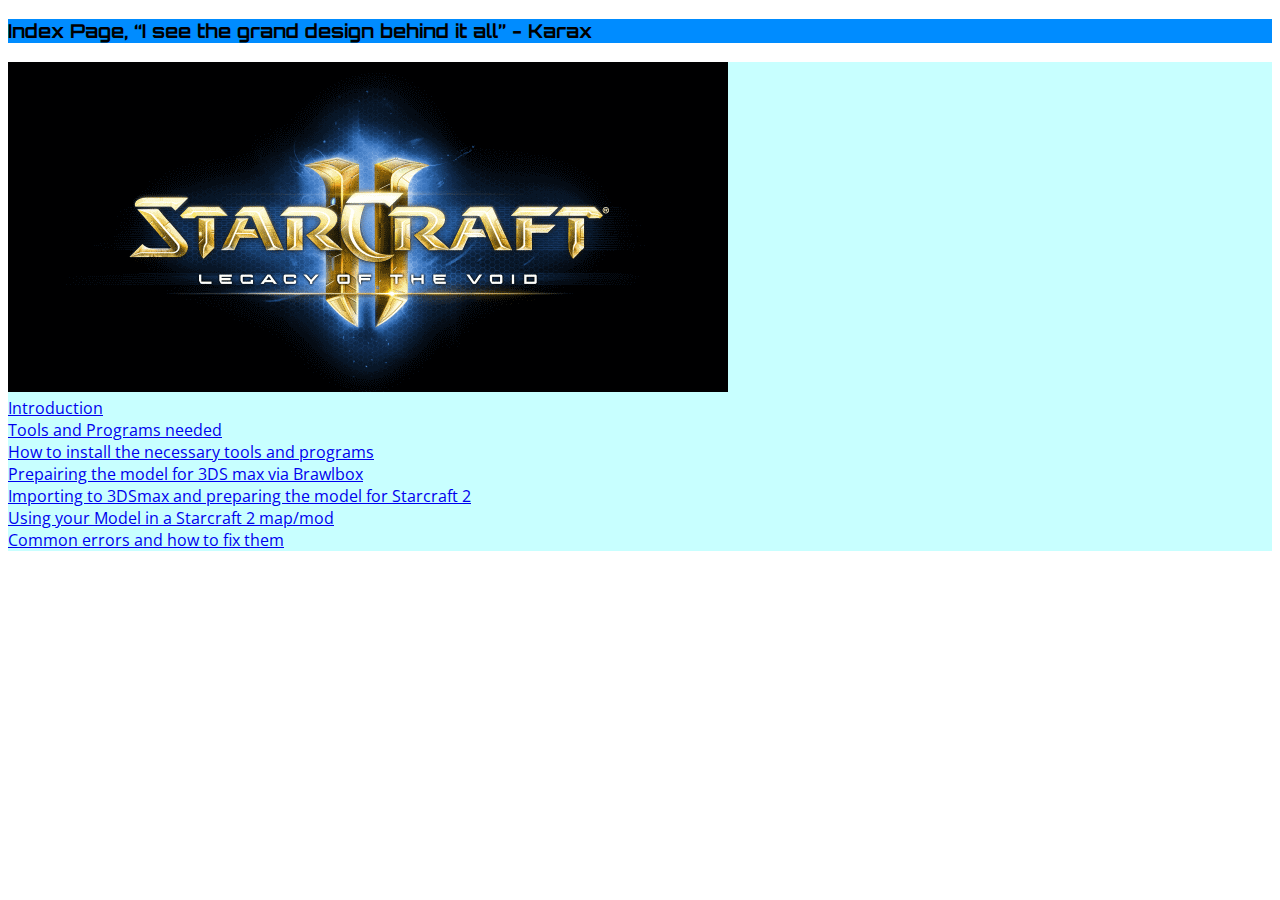
<file: index.html>
<!DOCTYPE html>

   <html lang="en-us">
    <meta charset="UTF-8">
	<meta name="viewport" content="width=device-width, initial-scale=1.0">
    <title>"MDL0 to M3 Conversion Index Page"</title>
	
	<link rel="stylesheet" type="text/css" href="bigproject.css" title="Big Project Stype Sheet"/>
<link rel="preconnect" href="https://fonts.gstatic.com">
<link href="https://fonts.googleapis.com/css2?family=Open+Sans&family=Orbitron:wght@900&display=swap" rel="stylesheet">
    </head>
		
	<body>

	<div class="header">
	
	<p> Index Page, <q>I see the grand design behind it all</q> - Karax </p>

	</div>

	<div class="content">

	<p>
	
	<img src="bigprojectlogo.gif" alt="Starcraft 2 Logo" style="max-width:100vw"/>
	<br>
	
	<a href="bigprojectstartinginfo.html"> Introduction </a>
	<br>
	<a href="bigprojecttools.html"> Tools and Programs needed </a>
	<br>
	<a href="bigprojectinstallingtools.html"> How to install the necessary tools and programs </a>
	<br>
	<a href="bigprojectbrawlboxsteps.html"> Prepairing the model for 3DS max via Brawlbox </a>
	<br>
	<a href="bigproject3dsmaxsteps.html"> Importing to 3DSmax and preparing the model for Starcraft 2 </a>
	<br>
	<a href="bigprojectstarcraft2steps.html"> Using your Model in a Starcraft 2 map/mod </a>
	<br>
	<a href="bigprojectbugfaq.html"> Common errors and how to fix them </a>	

	</p>
	
	</div>
	
    </body>

    </html>
</file>
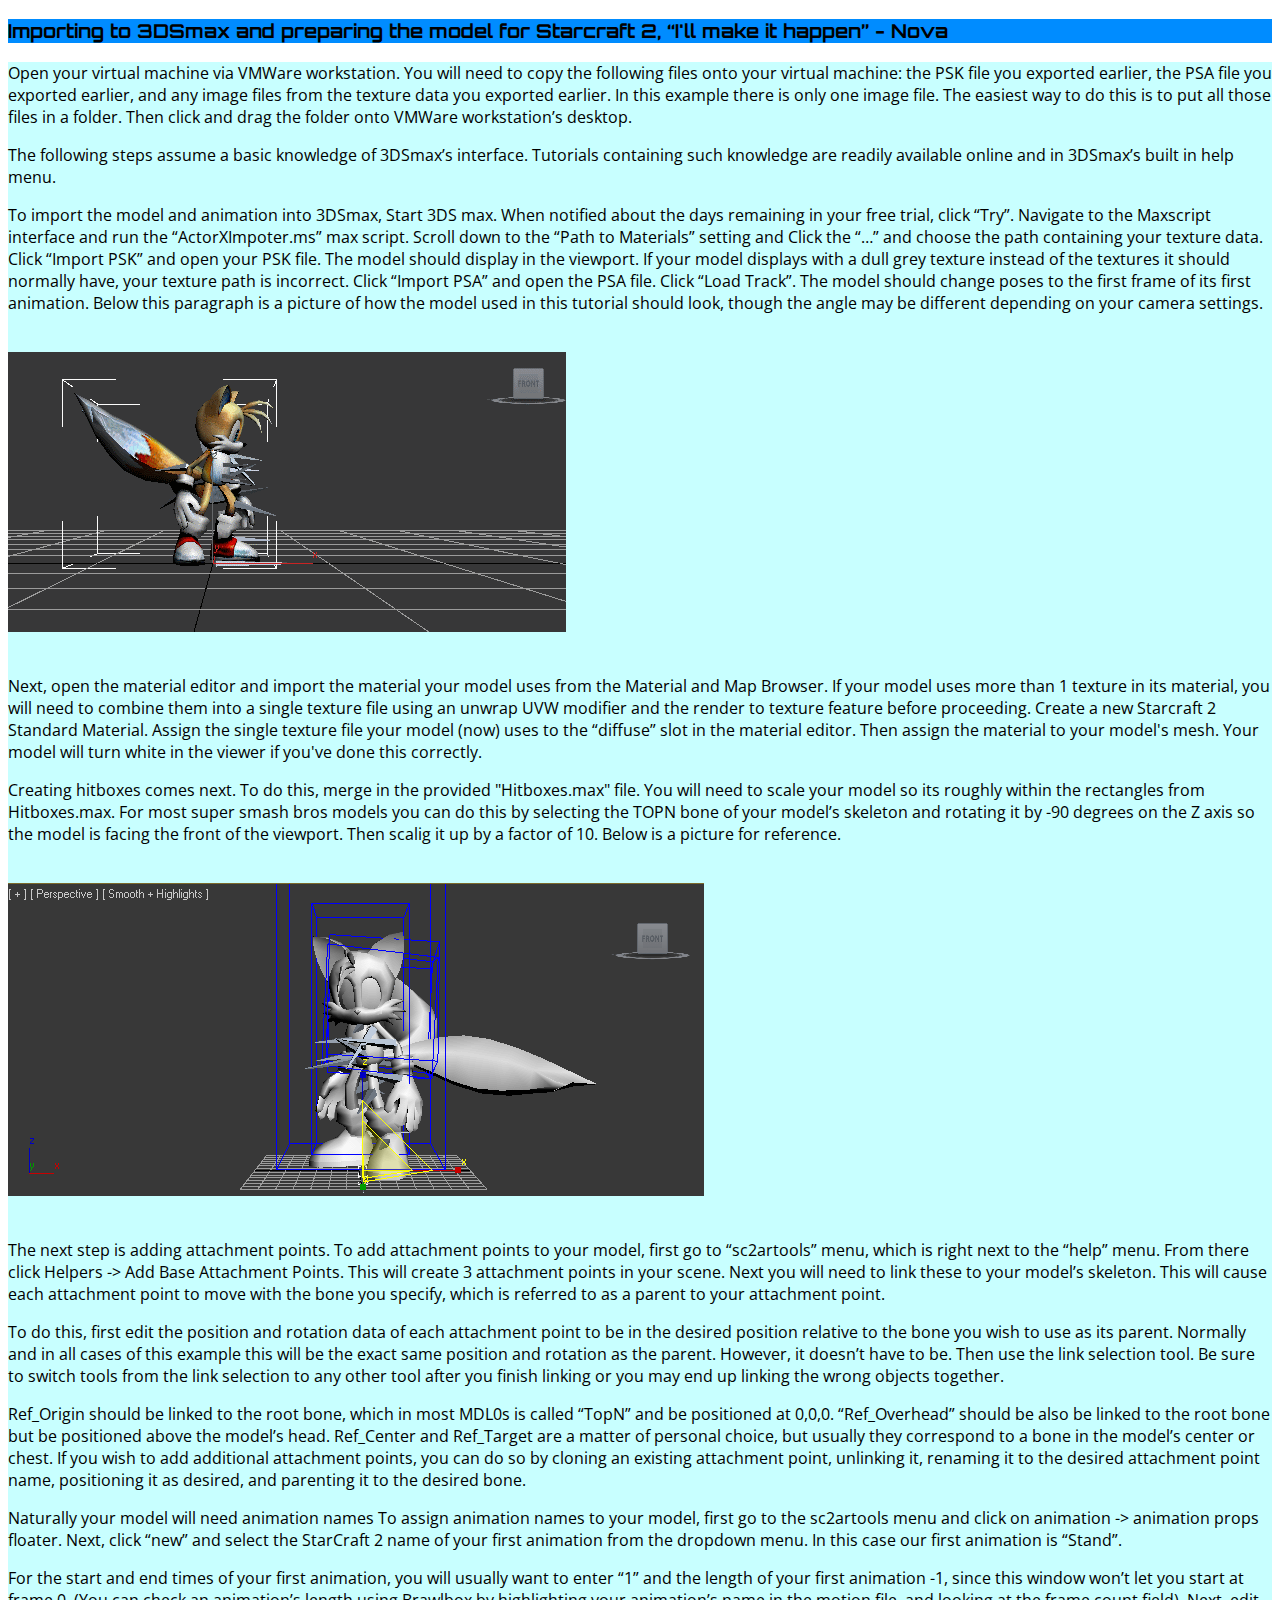
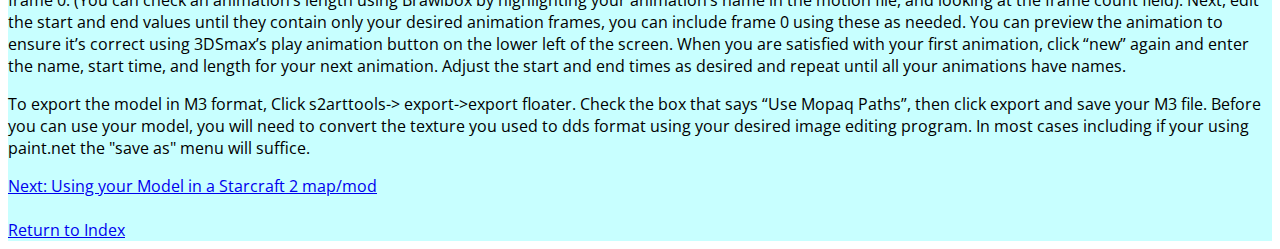
<file: bigproject3dsmaxsteps.html>
<!DOCTYPE html>

   <html lang="en-us">
    <meta charset="UTF-8">
	<meta name="viewport" content="width=device-width, initial-scale=1.0">
    <title>"MDL0 to M3 Conversion 3DSmax Steps Page"</title>
	<link rel="stylesheet" type="text/css" href="bigproject.css" title="Big Project Stype Sheet"/>
	<link rel="preconnect" href="https://fonts.gstatic.com">
	<link href="https://fonts.googleapis.com/css2?family=Open+Sans&family=Orbitron:wght@900&display=swap" rel="stylesheet">
	<body>

	<div class="header">
	
	<p> Importing to 3DSmax and preparing the model for Starcraft 2, <q>I'll make it happen</q> - Nova </p>

	</div>

	<div class="content">

	<p> Open your virtual machine via VMWare workstation. You will need to copy the following files onto your virtual machine: the PSK file you exported earlier, the PSA
	file you exported earlier, and any image files from the texture data you exported earlier. In this example there is only one image file. The easiest way to do this is
	to put all those files in a folder. Then click and drag the folder onto VMWare workstation’s desktop. </p>

	<p> The following steps assume a basic knowledge of 3DSmax’s interface. Tutorials containing such knowledge are readily available online and in 3DSmax’s built in help menu. </p>
	
	<p> To import the model and animation into 3DSmax, Start 3DS max. When notified about the days remaining in your free trial, click “Try”. Navigate to the Maxscript
	interface and run the “ActorXImpoter.ms” max script. Scroll down to the “Path to Materials” setting and Click the “…” and choose the path containing your texture data.
	Click “Import PSK” and open your PSK file. The model should display in the viewport. If your model displays with a dull grey texture instead of the textures it should
	normally have, your texture path is incorrect. Click “Import PSA” and open the PSA file. Click “Load Track”. The model should change poses to the first frame of its first
	animation. Below this paragraph is a picture of how the model used in this tutorial should look, though the angle may be different depending on your camera settings. </p>
	<br>
	
	<img src="bigprojecttexturesshouldappear.gif" alt="Image with textures"/>

	<br>
	<br>
	
	<p> Next, open the material editor and import the material your model uses from the Material and Map Browser. If your model uses more than 1 texture in its material,
	you will need to combine them into a single texture file using an unwrap UVW modifier and the render to texture feature before proceeding. Create a new Starcraft 2
	Standard Material. Assign the single texture file your model (now) uses to the “diffuse” slot in the material editor. Then assign the material to your model's mesh.
	Your model will turn white in the viewer if you've done this correctly. </p>

	<p> Creating hitboxes comes next. To do this, merge in the provided "Hitboxes.max" file. You will need to scale your model so its roughly within the rectangles from
	Hitboxes.max. For most super smash bros models you can do this by selecting the TOPN bone of your model’s skeleton and rotating it by -90 degrees on the Z axis so the
	model is facing the front of the viewport. Then scalig it up by a factor of 10. Below is a picture for reference. </p>

	<br>
	
	<img src="bigprojectwithinhitboxes.gif" alt="Model within hitboxes"/>

	<br>
	<br>
	
	<p> The next step is adding attachment points. To add attachment points to your model, first go to “sc2artools” menu, which is right next to the “help” menu.
	From there click Helpers -> Add Base Attachment Points. This will create 3 attachment points in your scene. Next you will need to link these to your model’s skeleton.
	This will cause each attachment point to move with the bone you specify, which is referred to as a parent to your attachment point. </p>
	
	<p> To do this, first edit the position and rotation data of each attachment point to be in the desired position relative to the bone you wish to use as its parent.
	Normally and in all cases of this example this will be the exact same position and rotation as the parent. However, it doesn’t have to be. Then use the link selection tool.
	Be sure to switch tools from the link selection to any other tool after you finish linking or you may end up linking the wrong objects together. </p>
	<p> Ref_Origin should be linked to the root bone, which in most MDL0s is called “TopN” and be positioned at 0,0,0.
	“Ref_Overhead” should be also be linked to the root bone but be positioned above the model’s head. Ref_Center and Ref_Target are a matter of personal choice, but usually they correspond to a bone in the model’s center or chest. If you wish to add additional attachment points, you can do so by cloning an existing attachment point, unlinking it, renaming it to the desired attachment point name, positioning it as desired, and parenting it to the desired bone. <p>
	
	<p> Naturally your model will need animation names To assign animation names to your model, first go to the sc2artools menu and click on animation -> animation props floater.
	Next, click “new” and select the StarCraft 2 name of your first animation from the dropdown menu. In this case our first animation is “Stand”. </p>
    <p>	For the start and end times of your first animation, you will usually want to enter “1” and the length of your first animation -1, since this window won’t
	let you start at frame 0. (You can check an animation’s length using Brawlbox by highlighting your animation’s name in the motion file, and looking at the frame count field).
	Next, edit the start and end values until they contain only your desired animation frames, you can include frame 0 using these as needed. You can preview the animation to
	ensure it’s correct using 3DSmax’s play animation button on the lower left of the screen. When you are satisfied with your first animation, click “new” again and enter the
	name, start time, and length for your next animation. Adjust the start and end times as desired and repeat until all your animations have names. </p>

	<p> To export the model in M3 format, Click s2arttools-> export->export floater. Check the box that says “Use Mopaq Paths”, then click export and save your M3 file.
	Before you can use your model, you will need to convert the texture you used to dds format using your desired image editing program. In most cases including if your
	using paint.net the "save as" menu will suffice. </p>
	
	<a href="bigprojectstarcraft2steps.html"> Next: Using your Model in a Starcraft 2 map/mod </a>

	<br>
	<br>
	<a href="bigprojectindex.html"> Return to Index </a>

	</div>
	
    </body>

    </html>
</file>
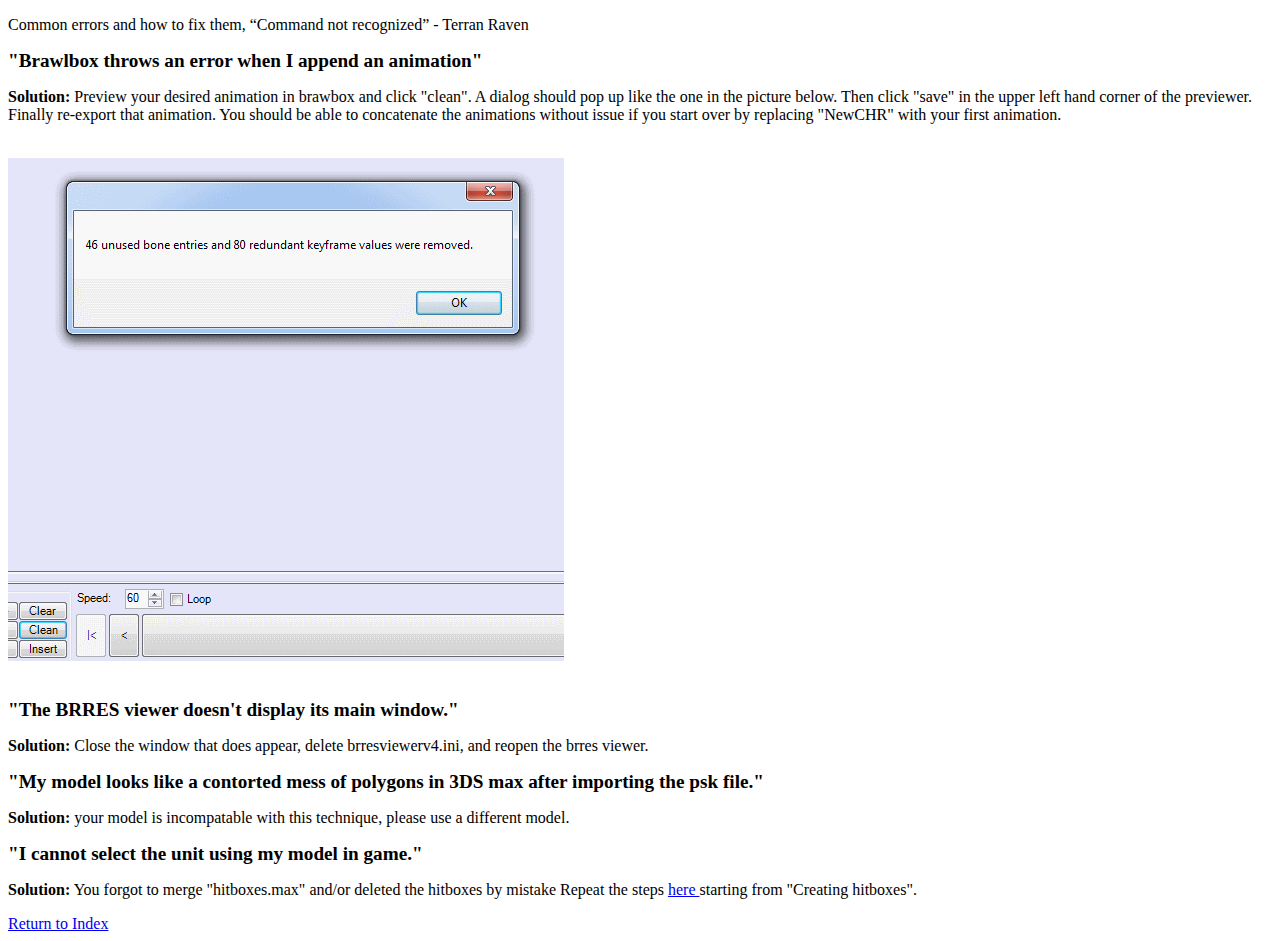
<file: bigprojectbugfaq.html>
<!DOCTYPE html>

   <html lang="en-us">
    <meta charset="UTF-8">
	<meta name="viewport" content="width=device-width, initial-scale=1.0">
    <title>"MDL0 to M3 Conversion Bug FAQ Page"</title>	
	<link href="https://fonts.googleapis.com/css?family=Orbitron" rel="stylesheet">	
	<link rel="preconnect" href="https://fonts.gstatic.com">
	<link href="https://fonts.googleapis.com/css2?family=Open+Sans&family=Orbitron:wght@900&display=swap" rel="stylesheet">
	<body>

	<div class="header">
	
	<p> Common errors and how to fix them, <q>Command not recognized</q> - Terran Raven </p>

	</div>

	<div class="content">

	<p> <big> <b> "Brawlbox throws an error when I append an animation" </b> </big> </p>
	
	<p> <b>Solution:</b> Preview your desired animation in brawbox and click "clean". A dialog should pop up like the one in the picture below.
	Then click "save" in the upper left hand corner of the previewer. Finally re-export that animation. You should be able to concatenate the animations
	without issue if you start over by replacing "NewCHR" with your first animation. </p>
	
	<br>
	
	<img src="bigprojectfixcrash.gif" alt ="cleaning animations"/>

	<br>
	<br>
	
	<p> <big> <b> "The BRRES viewer doesn't display its main window." </b> </big> </p>

	<p> <b>Solution:</b> Close the window that does appear, delete brresviewerv4.ini, and reopen the brres viewer. </p>
	
	<p> <big> <b> "My model looks like a contorted mess of polygons in 3DS max after importing the psk file." </b> </big> </p>
	
	<p> <b>Solution:</b> your model is incompatable with this technique, please use a different model. </p>
	
	<p> <big> <b> "I cannot select the unit using my model in game." </b> </big> </p>
	
	<p> <b> Solution:</b> You forgot to merge "hitboxes.max" and/or deleted the hitboxes by mistake Repeat the steps <a href="bigproject3dsmaxsteps.html"> here
</a> starting from "Creating hitboxes". </p>

	
	<a href="bigprojectindex.html"> Return to Index </a>
	
    </body>
    </html>
</file>
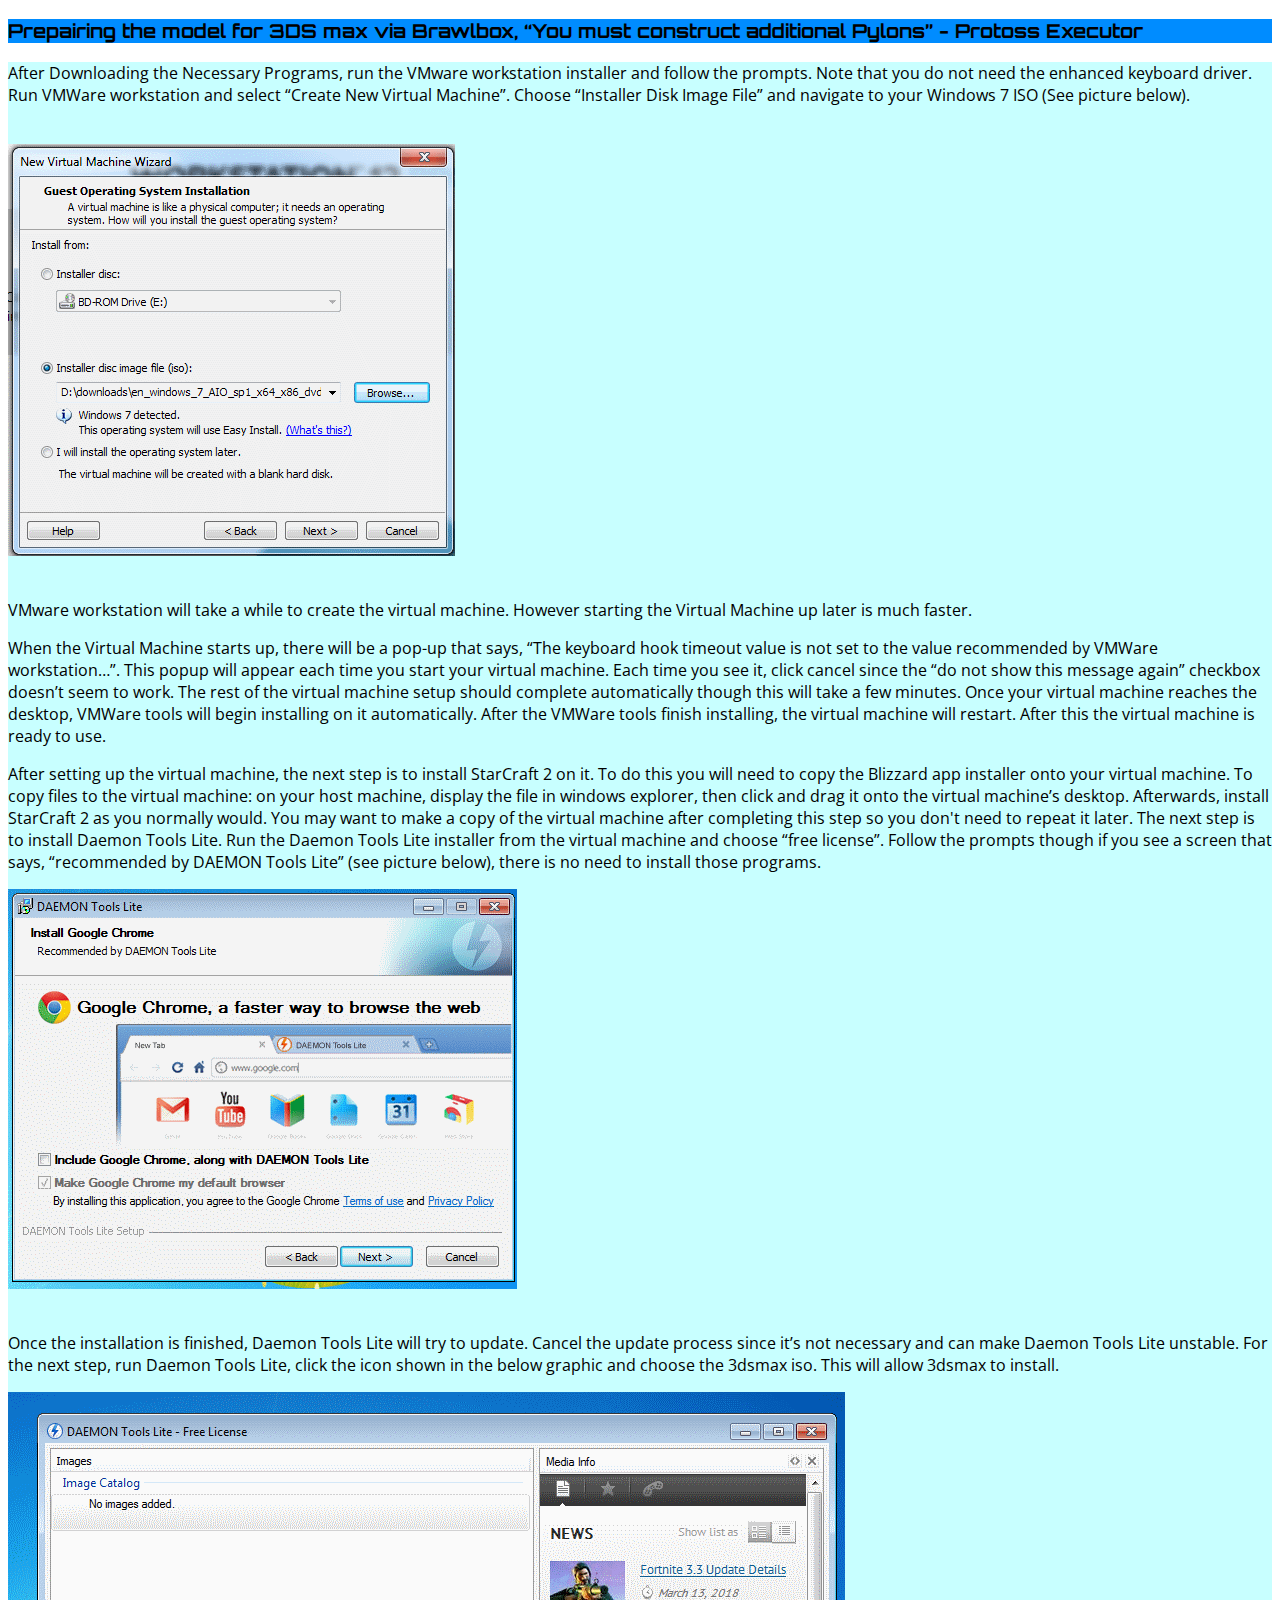
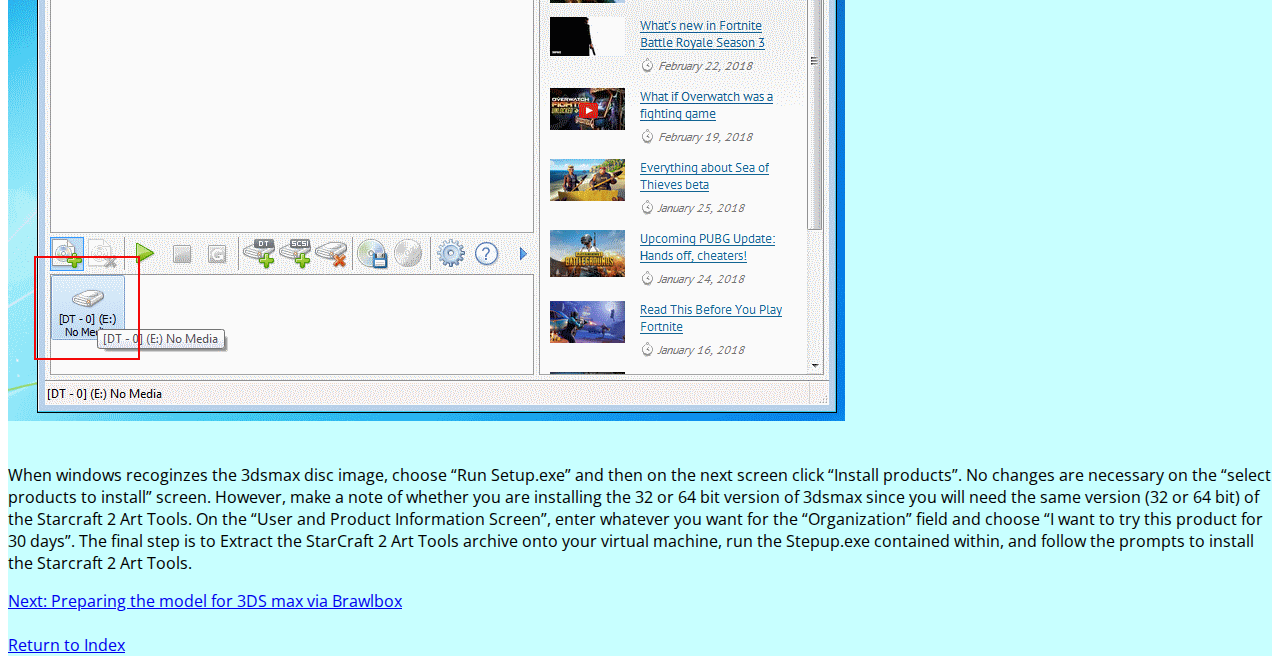
<file: bigprojectinstallingtools.html>
<!DOCTYPE html>

   <html lang="en-us">
    <meta charset="UTF-8">
	<meta name="viewport" content="width=device-width, initial-scale=1.0">
    <title>"MDL0 to M3 Conversion Istalling Needed Tools Page"</title>
	
	<link rel="stylesheet" type="text/css" href="bigproject.css" title="Big Project Stype Sheet"/>
<link rel="preconnect" href="https://fonts.gstatic.com">
<link href="https://fonts.googleapis.com/css2?family=Open+Sans&family=Orbitron:wght@900&display=swap" rel="stylesheet">
	
	</head>
	
	<body>

	<div class="header">
	
	<p> Prepairing the model for 3DS max via Brawlbox, <q>You must construct additional Pylons</q> - Protoss Executor </p>

	</div>

	<div class="content">
	
	<p> After Downloading the Necessary Programs, run the VMware workstation installer and follow the prompts. Note that you do not need the enhanced keyboard driver.

	Run VMWare workstation and select “Create New Virtual Machine”.  Choose “Installer Disk Image File” and navigate to your Windows 7 ISO (See picture below).

	</p>
	
	<br>
	
	<img src="bigprojectsetupvirtualmachineiso.gif" alt="Set up virtual machine"/>

	<br>
	<br>

	
	<p> VMware workstation will take a while to create the virtual machine. However starting the Virtual Machine up later is much faster. </p>
	
	<p> When the Virtual Machine starts up, there will be a pop-up that says, “The keyboard hook timeout value is not set to the value recommended by VMWare workstation…”.
	This popup will appear each time you start your virtual machine. Each time you see it, click cancel since the “do not show this message again” checkbox doesn’t seem to work.
	The rest of the virtual machine setup should complete automatically though this will take a few minutes. Once your virtual machine reaches the desktop, VMWare tools will begin
	installing on it automatically. After the VMWare tools finish installing, the virtual machine will restart. After this the virtual machine is ready to use.</p>

	After setting up the virtual machine, the next step is to install StarCraft 2 on it. To do this you will need to copy the Blizzard app installer onto your virtual machine.
	To copy files to the virtual machine: on your host machine, display the file in windows explorer, then click and drag it onto the virtual machine’s desktop.
	Afterwards, install StarCraft 2 as you normally would. You may want to make a copy of the virtual machine after completing this step so you don't need to repeat it later.
	
	The next step is to install Daemon Tools Lite. Run the Daemon Tools Lite installer from the virtual machine and choose “free license”.
	Follow the prompts though if you see a screen that says, “recommended by DAEMON Tools Lite” (see picture below), there is no need to install those programs.
	</p>
	
	<img src="bigprojectdtlitewarning.gif" alt="Uneeded Programs"/>
	
	<br>
	<br>

	<p> Once the installation is finished, Daemon Tools Lite will try to update. Cancel the update process since it’s not necessary and can make Daemon Tools Lite unstable.
	
	For the next step, run Daemon Tools Lite, click the icon shown in the below graphic and choose the 3dsmax iso. This will allow 3dsmax to install.
	
	</p>
	
	<img src="bigprojecthowtomount.gif" alt="how to mount an image"/>

	<br>
	<br>
	
	<p> When windows recoginzes the 3dsmax disc image, choose “Run Setup.exe” and then on the next screen click “Install products”.
	No changes are necessary on the “select products to install” screen. However, make a note of whether you are installing the 32 or 64 bit version of
	3dsmax since you will need the same version (32 or 64 bit) of the Starcraft 2 Art Tools. On the “User and Product Information Screen”, enter whatever
	you want for the “Organization” field and choose “I want to try this product for 30 days”.

	The final step is to Extract the StarCraft 2 Art Tools archive onto your virtual machine, run the Stepup.exe contained within, and follow the
	prompts to install the Starcraft 2 Art Tools.
	</p> 
	
	<a href="bigprojectbrawlboxsteps.html"> Next: Preparing the model for 3DS max via Brawlbox </a>

	<br>
	<br>
	
	<a href="bigprojectindex.html"> Return to Index </a>
	
	</div>
	
    </body>

    </html>
</file>
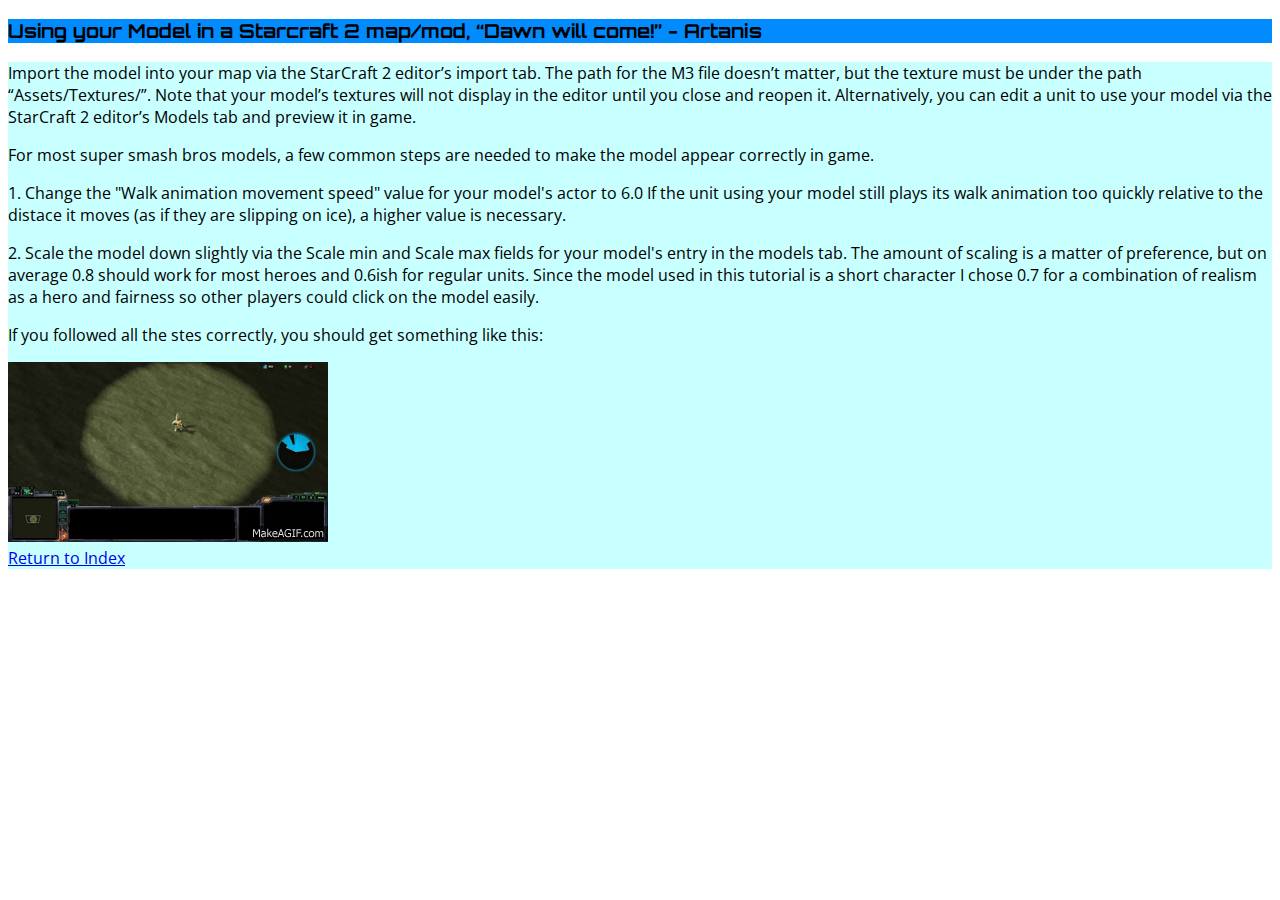
<file: bigprojectstarcraft2steps.html>
<!DOCTYPE html>

   <html lang="en-us">
    <meta charset="UTF-8">
	<meta name="viewport" content="width=device-width, initial-scale=1.0">
   <title>"MDL0 to M3 Conversion Starcraft 2 Steps Page"</title>
	<link rel="stylesheet" type="text/css" href="bigproject.css" title="Big Project Stype Sheet"/>
<link rel="preconnect" href="https://fonts.gstatic.com">
<link href="https://fonts.googleapis.com/css2?family=Open+Sans&family=Orbitron:wght@900&display=swap" rel="stylesheet">
	<body>

	<div class="header">
	
	<p> Using your Model in a Starcraft 2 map/mod, <q>Dawn will come!</q> - Artanis </p>

	</div>

	<div class="content">

	<p> Import the model into your map via the StarCraft 2 editor’s import tab. The path for the M3 file doesn’t matter, but the texture must be under the path
	“Assets/Textures/”. Note that your model’s textures will not display in the editor until you close and reopen it.
	Alternatively, you can edit a unit to use your model via the StarCraft 2 editor’s Models tab and preview it in game. </p>

	<p> For most super smash bros models, a few common steps are needed to make the model appear correctly in game. </p>

	<p> 1. Change the "Walk animation movement speed" value for your model's actor to 6.0 If the unit using your model still plays its walk animation too
	quickly relative to the distace it moves (as if they are slipping on ice), a higher value is necessary. </p>
	
	<p> 2. Scale the model down slightly via the Scale min and Scale max fields for your model's entry in the models tab.
	The amount of scaling is a matter of preference, but on average 0.8 should work for most heroes and 0.6ish for regular units.
	Since the model used in this tutorial is a short character I chose 0.7 for a combination of realism as a hero and fairness so other players could click on the model easily. </p>

	<p> If you followed all the stes correctly, you should get something like this: </p>
	
	<img src="tailsinsc2.gif" alt="End result"/>
	
	<br>
	<a href="bigprojectindex.html"> Return to Index </a>
	
    </html>
</file>
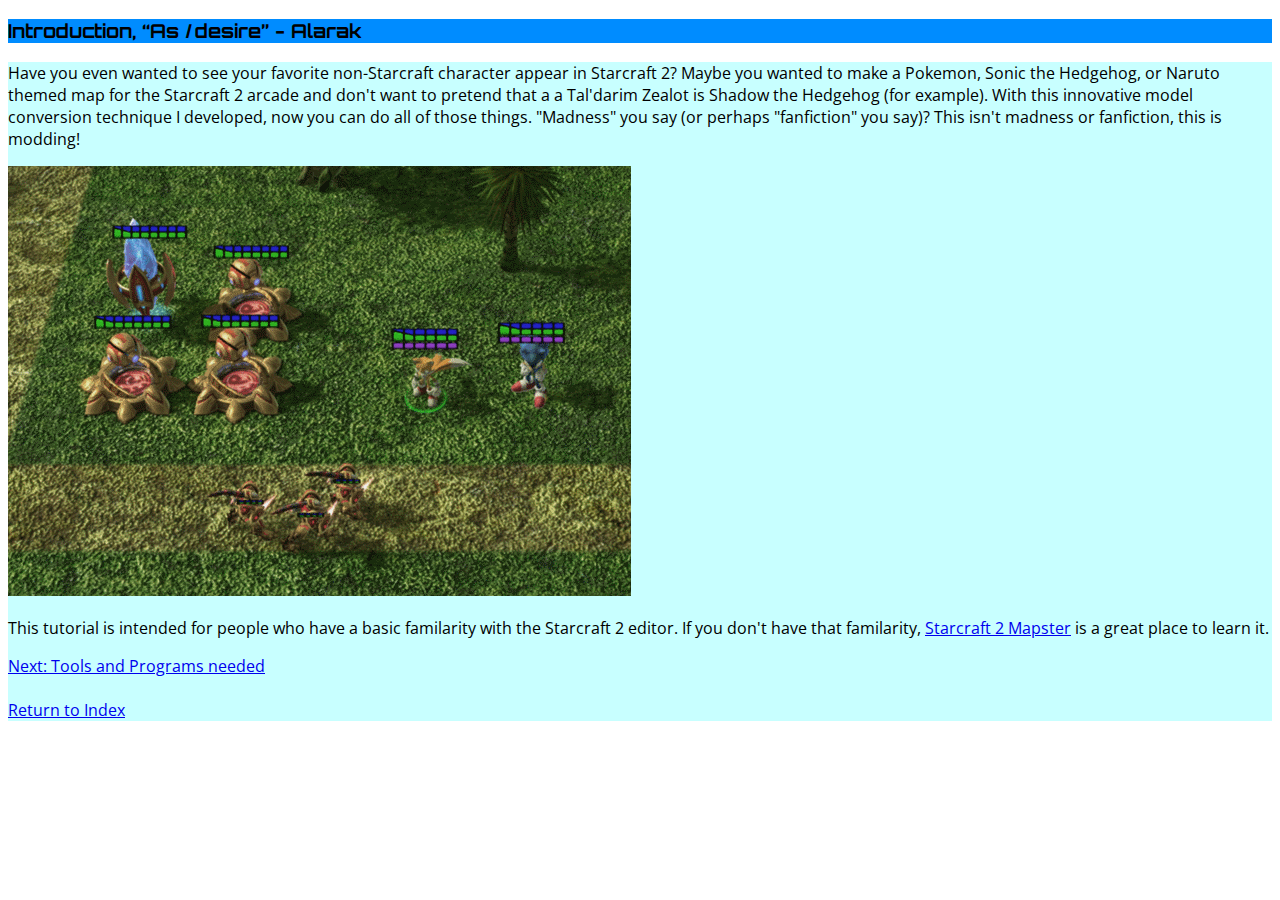
<file: bigprojectstartinginfo.html>
<!DOCTYPE html>

   <html lang="en-us">
    <meta charset="UTF-8">
	<meta name="viewport" content="width=device-width, initial-scale=1.0">
    <title>"MDL0 to M3 Conversion Starting Info Page"</title>
	<link rel="stylesheet" type="text/css" href="bigproject.css" title="Big Project Stype Sheet"/>
	<link rel="preconnect" href="https://fonts.gstatic.com">
	<link href="https://fonts.googleapis.com/css2?family=Open+Sans&family=Orbitron:wght@900&display=swap" rel="stylesheet">
    </head>
	
	<body>

	<div class="header">
	
	<p> Introduction, <q>As <em>I</em> desire</q> - Alarak </p>

	</div>

	<div class="content">
	
	<p> Have you even wanted to see your favorite non-Starcraft character appear in Starcraft 2? Maybe you wanted to make a Pokemon, Sonic the Hedgehog, or Naruto themed
	map for the Starcraft 2 arcade and don't want to pretend that a a Tal'darim Zealot is Shadow the Hedgehog (for example).

	With this innovative model conversion technique I developed, now you can do all of those things. "Madness" you say (or perhaps "fanfiction" you say)?
	This isn't madness or fanfiction, this is modding!

	</p>
	
	 <img src="bigprojectstartinginfosample.gif"/>

	<p> This tutorial is intended for people who have a basic familarity with the Starcraft 2 editor. If you don't have that familarity,
	<a  href="https://www.sc2mapster.com/"> Starcraft 2 Mapster</a> is a great place to learn it.
	</p>

	<a href="bigprojecttools.html"> Next: Tools and Programs needed </a>
	
	<br>
	<br>
	
	<a href="bigprojectindex.html"> Return to Index </a>
	
	</div>
	
    </body>

    </html>
</file>
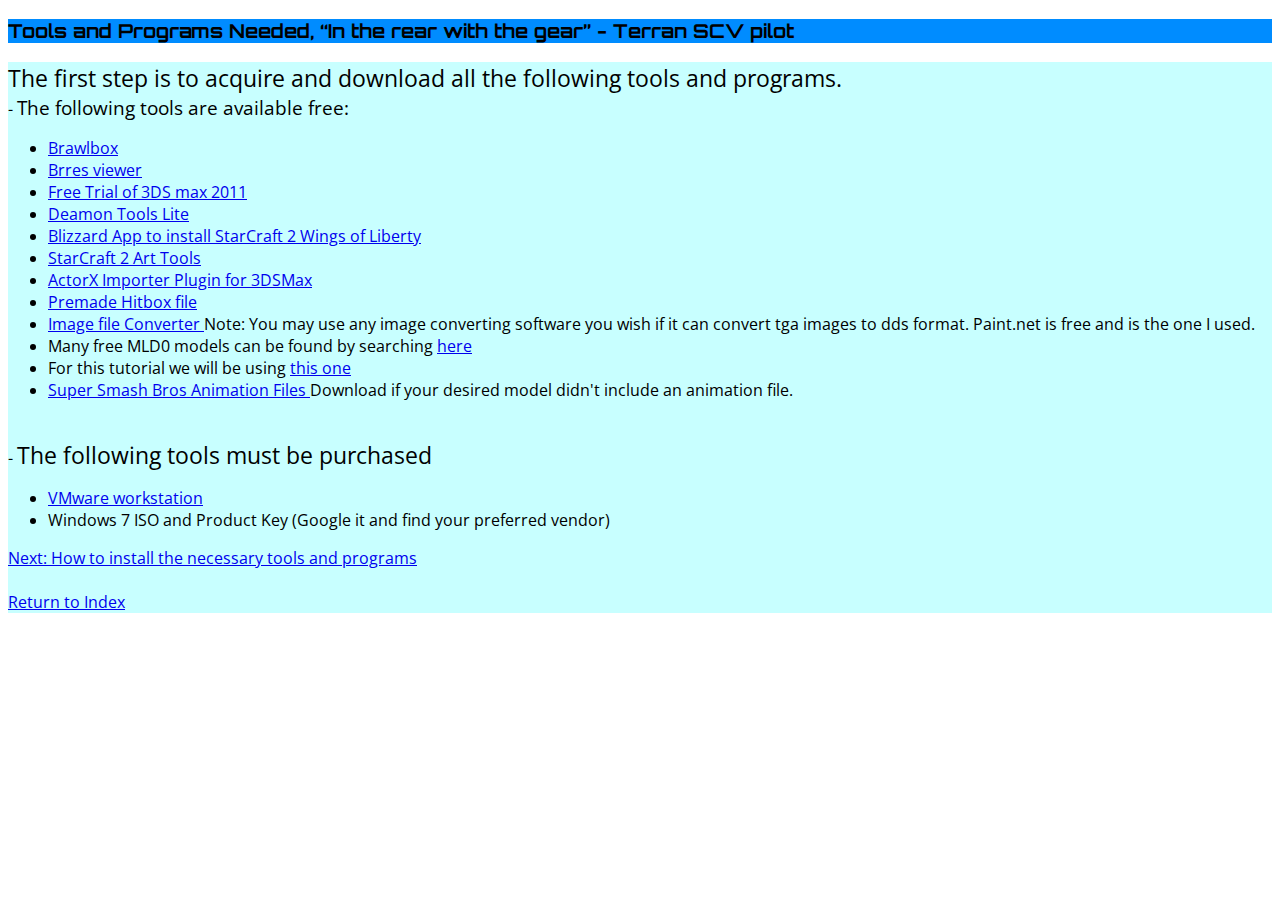
<file: bigprojecttools.html>
<!DOCTYPE html>

   <html lang="en-us">
    <meta charset="UTF-8">
	<meta name="viewport" content="width=device-width, initial-scale=1.0">
    <title>"MDL0 to M3 Conversion Istalling Needed Tools Page"</title>
	<link rel="stylesheet" type="text/css" href="bigproject.css" title="Big Project Stype Sheet"/>
	<link rel="preconnect" href="https://fonts.gstatic.com">
<link href="https://fonts.googleapis.com/css2?family=Open+Sans&family=Orbitron:wght@900&display=swap" rel="stylesheet">
	<body>

	<div class="header">
	
	<p> Tools and Programs Needed, <q>In the rear with the gear</q> - Terran SCV pilot </p>

	</div>

	<div class="content">	
	
	<p> <big><big>The first step is to acquire and download all the following tools and programs.</big></big>
	<br>
-	<big>The following tools are available free:</big>
	<br>
	<ul>
	<li> <a href=https://github.com/libertyernie/brawltools/releases/download/v0.78/BrawlBox.v0.78.exe> Brawlbox </a> </li>
	<li> <a href=http://www.mediafire.com/file/zdr4chm4m3pzyj7/brresviewer.rar> Brres viewer </a> </li> 
	<li> <a href=https://mega.nz/#!RjxSxDJK!40OqFfnfLL8dwAYkyxN5D_v126D76Amgr7qX9skTmLk> Free Trial of 3DS max 2011 </a> </li>
	<li> <a href=https://mega.nz/#!UjxxjTCa!b-JW2SAdws_RKNsAXM3AxY2KG0J_b0EvYwA_vAMqnzE> Deamon Tools Lite </a> </li>
	<li> <a href=https://www.blizzard.com/en-us/apps/battle.net/desktop> Blizzard App to install StarCraft 2 Wings of Liberty </a> </li>
	<li> <a href=http://us.battle.net/sc2/en/blog/12444476/patch-21-art-tools-1-21-2014> StarCraft 2 Art Tools </a> </li>
	<li> <a href=https://mega.nz/#!M6BU2QpR!4gRw2xLlM4r7-mfHz1kf7Grv1xG9y0zWHNFbkkQm774> ActorX Importer Plugin for 3DSMax </a> </li>
	<li> <a href=https://mega.nz/#!tug1ACpY!ssFkHKAidcOxirU9X4CHXrIMzTNA9zEPT2O75XkxmiU> Premade Hitbox file </a> </li>
	<li> <a href=https://www.getpaint.net/> Image file Converter </a>
	Note: You may use any image converting software you wish if it can convert tga images to dds format. Paint.net is free and is the one I used.  </li>
	<li> Many free MLD0 models can be found by searching <a href=http://forums.kc-mm.com/Gallery/BrawlView.php> here </a> </li>
	<li> For this tutorial we will be using <a href=http://forums.kc-mm.com/Gallery/BrawlView.php?Number=24072> this one </a> </li>
	<li> <a href=https://mega.nz/#!xyI3GSDb!C-SRwbR6Z35IpSA8lpMvJEQuTGZNbqcRDCX491x5kCg> Super Smash Bros Animation Files </a>
	Download if your desired model didn't include an animation file. </li>
	</ul>
	<br>
-	<big><big>The following tools must be purchased</big></big>
	<br>
	<ul>
	<li> <a href=https://my.vmware.com/en/web/vmware/info/slug/desktop_end_user_computing/vmware_workstation_pro/14_0?> VMware workstation </a> </li>
	<li> Windows 7 ISO and Product Key (Google it and find your preferred vendor) </li>
	</ul>	
	</p>

	<a href="bigprojectinstallingtools.html"> Next: How to install the necessary tools and programs </a>
	
	<br>
	<br>
	
	<a href="bigprojectindex.html"> Return to Index </a>
	
	</div>	

    </body>

    </html>
</file>
<file: bigproject.css>
<head>
	<link rel="preconnect" href="https://fonts.gstatic.com">
<link href="https://fonts.googleapis.com/css2?family=Open+Sans&family=Orbitron:wght@900&display=swap" rel="stylesheet">
<style>
body {background-color: rgb(200,200,200);}

img {max-width:100vw;}

.header {font-family: "Orbitron", fantasy; color:black; font-size:larger; font-weight:bold; background-color:rgb(0,140,255)}

.content {font-family:"Open Sans", serif; background-color:rgb(200,255,255)}

a:visited {
  color: green;
}

</style>
</head>
</file>
